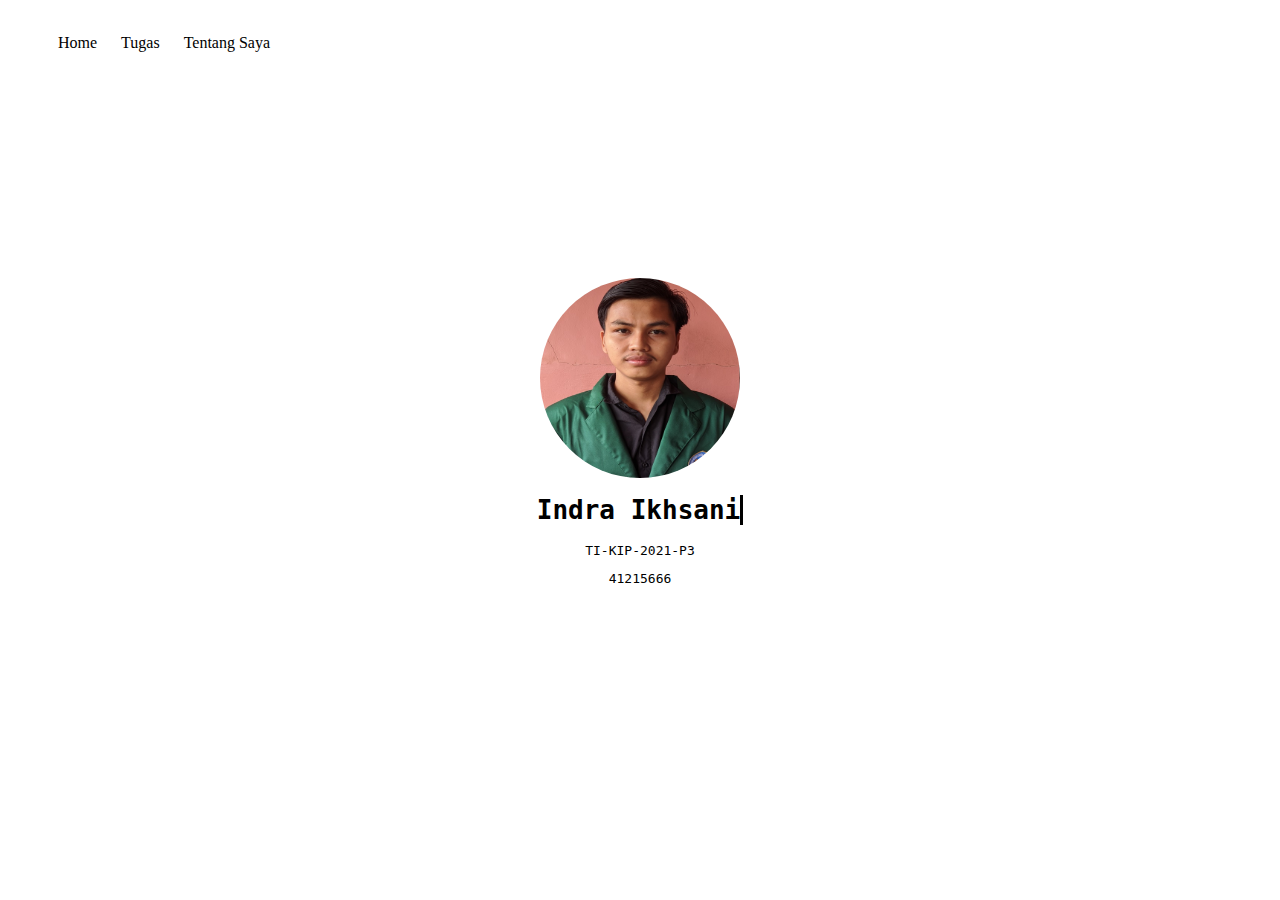
<file: index.html>
<!DOCTYPE html>
<html lang="en">
<head>
    <meta charset="UTF-8">
    <meta http-equiv="X-UA-Compatible" content="IE=edge">
    <meta name="viewport" content="width=device-width, initial-scale=1.0">
    <link rel="stylesheet" href="style.css">
    <script src="https://cdnjs.cloudflare.com/ajax/libs/jquery/3.6.1/jquery.min.js"></script>
    <title>Tugas Pemrograman Web</title>
</head>
<body>
    <div class="container">
        <nav>
            <ul class="nav_links">
                <li><a href="#home">Home</a></li>
                <li><a href="#tugas">Tugas</a></li>
                <li><a href="#tentang">Tentang Saya</a></li>
            </ul>
        </nav>
        <div id="home">
            <div class="pass-foto">
                <img src="assets/image/pass_foto.jpg">
            </div>
            <div class="wrapper">
                <div class="data-diri">
                    <h1>Indra Ikhsani</h1>
                    <p>TI-KIP-2021-P3</p>
                    <p>41215666</p>
                </div>
            </div>
        </div>
        <div id="content">
            <div id="contents">
                <div id="tugas">
                    <h2 class="daftar_tugas">Daftar Tugas</h2>
                    <div class="table">
                        <a href="p03/table10.html" class="daftar10">Tabel 10 Teman </a>
                        <a href="p03css/table5.html" class="daftar5">Tabel 5 Teman </a>
                    </div>
                    <div class="table1">
                        <a href="p03jquery/tablejquery.html" class="daftarjquery">Tabel with JQuery </a>
                    </div>
                    <div class="table">
                        <a href="p04css-basic/index.html" class="daftar10">Tugas P04</a>
                        <a href="p05-jquery-delete/index.html" class="daftar10">Tugas P05</a>
                        <a href="p06-spa-menu/index.html" class="daftar10">Tugas P06 SPA</a>
                    </div>
                </div>
                <div id="tentang">
                    <div class="foto-sosmed">
                        <p>Ikuti Saya</p>
                        <center>
                            <a href="https://www.facebook.com/lndraIkhsani" target="_blank"><img src="assets/image/logo-sosmed/fb.png" alt=""></a>
                            <a href="https://www.instagram.com/indraikhsani/" target="_blank"><img src="assets/image/logo-sosmed/ig.png" alt=""></a>
                            <a href="https://twitter.com/IndraIkhsani" target="_blank"><img src="assets/image/logo-sosmed/twitter.png" alt=""></a>
                        </center>
                        </div>
                </div>
            </div>
        </div> 
    </div>
    <script>
        $(document).ready(function() {
            var currentSection = 0;
            $('#content').hide();
            $('ul li a').click(function() {       
            
            $('ul li a').removeClass('active');
            $(this).addClass('active');
            
            var href = $(this).attr('href');
            $('#contents>div').hide();
            
            $(href).show();
                    
            if(currentSection == 0){
                $('#content').slideToggle(200);
                currentSection = href;
            }else if(currentSection == href){
                $('#content').slideToggle(200);
                currentSection = 0;    
            }else{
                currentSection = href;
            }
            return false;
        });
    });
</script>
</body>
</html>
</file>
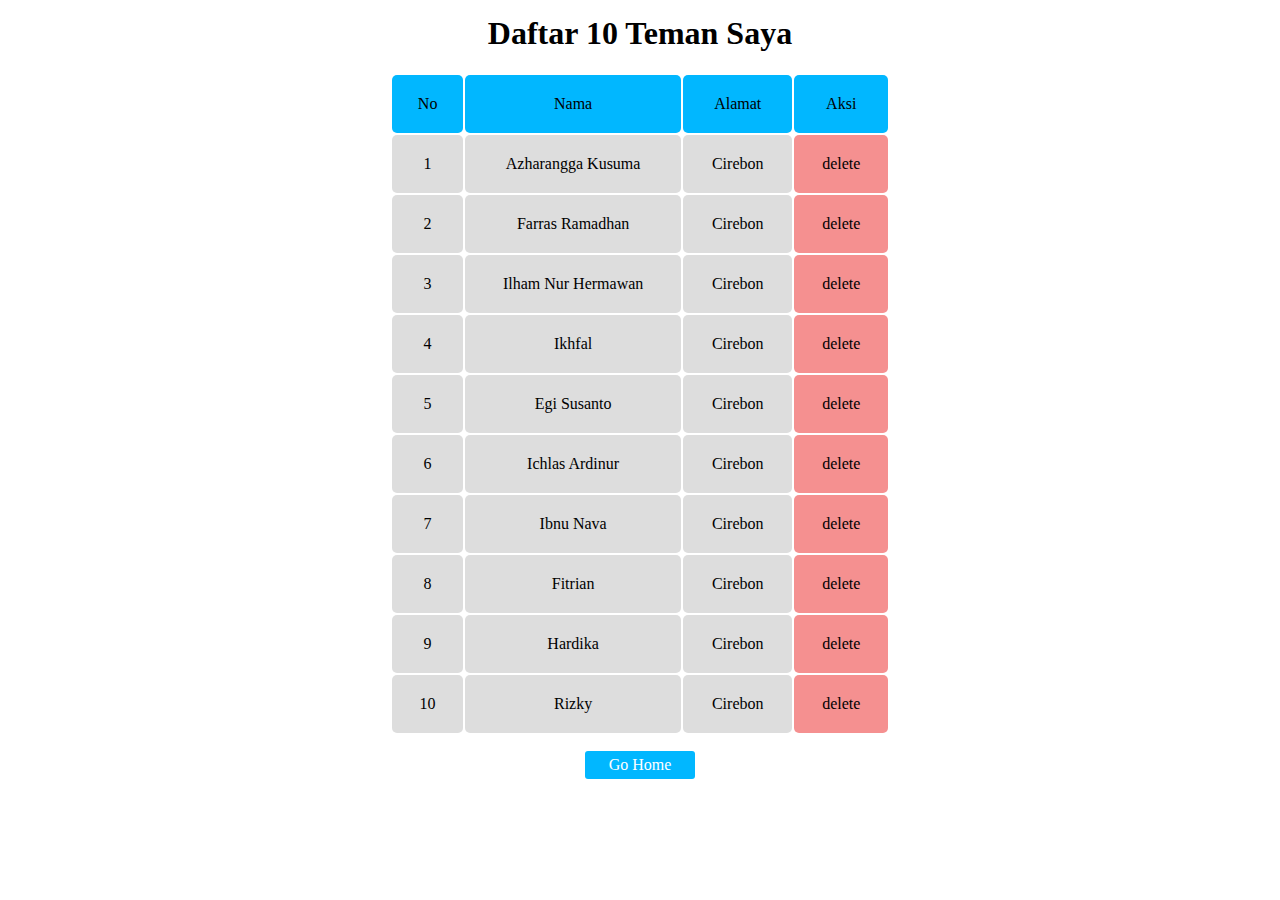
<file: p05-jquery-delete/index.html>
<!DOCTYPE html>
<html lang="en">
<head>
    <meta charset="UTF-8">
    <meta http-equiv="X-UA-Compatible" content="IE=edge">
    <meta name="viewport" content="width=device-width, initial-scale=1.0">
    <title>Daftar 10 Teman With JQuery</title>
    <link rel="stylesheet" href="style.css">
    <script src="https://cdnjs.cloudflare.com/ajax/libs/jquery/3.6.1/jquery.min.js" integrity="sha512-aVKKRRi/Q/YV+4mjoKBsE4x3H+BkegoM/em46NNlCqNTmUYADjBbeNefNxYV7giUp0VxICtqdrbqU7iVaeZNXA==" crossorigin="anonymous" referrerpolicy="no-referrer"></script>
</head>
<body>
    <h1>Daftar 10 Teman Saya</h1>
    <!-- <div class="add_data">
        <p>Tambah data</p>
    </div> -->
    <table>
        <tr>
            <td class="atas">No</td>
            <td class="atas">Nama</td>
            <td class="atas">Alamat</td>
            <td class="atas" colspan="2">Aksi</td>
        </tr>
        <tr  id="row__1">
            <td class="nomor">1</td>
            <td class="nama">Azharangga Kusuma</td>
            <td class="alamat">Cirebon</td>
            <td class="delete" id="delete__1">delete</td>
        </tr>
        <tr id="row__2">
            <td class="nomor">2</td>
            <td class="nama">Farras Ramadhan</td>
            <td class="alamat">Cirebon</td>
            <td class="delete" id="delete__2">delete</td>
        </tr>
        <tr id="row__3">
            <td class="nomor">3</td>
            <td class="nama">Ilham Nur Hermawan</td>
            <td class="alamat">Cirebon</td>
            <td class="delete" id="delete__3">delete</td>
        </tr>
        <tr id="row__4">
            <td class="nomor">4</td>
            <td class="nama">Ikhfal</td>
            <td class="alamat">Cirebon</td>
            <td class="delete" id="delete__4">delete</td>
        </tr>
        <tr id="row__5">
            <td class="nomor">5</td>
            <td class="nama">Egi Susanto</td>
            <td class="alamat">Cirebon</td>
            <td class="delete" id="delete__5">delete</td>
        </tr>        
        <tr id="row__6">
            <td class="nomor">6</td>
            <td class="nama">Ichlas Ardinur</td>
            <td class="alamat">Cirebon</td>
            <td class="delete" id="delete__6">delete</td>
        </tr>        
        <tr id="row__7">
            <td class="nomor">7</td>
            <td class="nama">Ibnu Nava</td>
            <td class="alamat">Cirebon</td>
            <td class="delete" id="delete__7">delete</td>
        </tr>        
        <tr id="row__8">
            <td class="nomor">8</td>
            <td class="nama">Fitrian</td>
            <td class="alamat">Cirebon</td>
            <td class="delete" id="delete__8">delete</td>
        </tr>        
        <tr id="row__9">
            <td class="nomor">9</td>
            <td class="nama">Hardika</td>
            <td class="alamat">Cirebon</td>
            <td class="delete" id="delete__9">delete</td>
        </tr>       
        <tr id="row__10">
            <td class="nomor">10</td>
            <td class="nama" id="nama__10">Rizky</td>
            <td class="alamat">Cirebon</td>
            <td class="delete" id="delete__10">delete</td>
        </tr> 
    </table>
    <div class="gohome">
        <p><a href="../index.html" >Go Home</a></p>
    </div>
    <script>
        // Ubah Nama
        $(document).ready(function(){
            $('.nama').click(function(){
                let isi = $(this).text();
                let isi2 = prompt('Ubah nama : ',isi);
                if(!isi2) return;
                $(this).text(isi2);
            })
        })
        // Ubah Alamat
        $(document).ready(function(){
            $('.alamat').click(function(){
                let isi = $(this).text();
                let isi2 = prompt('Ubah alamat : ',isi);
                if(!isi2) return;
                $(this).text(isi2);
            })
        })
        // Delete
        $('.delete').click(function(){
            let konfirmasi = confirm('Yakin Mau hapus? ')
            if(!konfirmasi) return;
            let id = $(this).prop('id');
            
            let rid = id.split('__');
            let baris_ke = rid[1];
            $('#row__'+baris_ke).slideUp();
            
        })
    </script>
</body>
</html>
</file>
<file: p05-jquery-sliding/index.html>
<!DOCTYPE html>
<html lang="en">
<head>
    <meta charset="UTF-8">
    <meta http-equiv="X-UA-Compatible" content="IE=edge">
    <meta name="viewport" content="width=device-width, initial-scale=1.0">
    <script src="https://cdnjs.cloudflare.com/ajax/libs/jquery/3.6.1/jquery.min.js"></script>
    <title>P05 JQuery Sliding</title>
</head>
<body>
    <div class="container">
        <div id="sentuh"> Sentuh aku</div>
        <div id="isi">Lorem ipsum, dolor sit amet consectetur adipisicing elit. Inventore sed distinctio eveniet eaque voluptates, consequuntur voluptatem, adipisci aliquam dolore maxime repellendus asperiores? Iure dolorem, necessitatibus rerum eveniet corrupti illum fuga.</div>
    </div>
    <style>
        #sentuh{
            width: 60%;
            padding: 5px;
            text-align: center;
            background-color: rgb(1, 183, 255);
            color: #fff;
            margin-top: 50px;
            margin-left: auto;
            margin-right: auto;
            cursor: pointer;
        }
        #isi{
            width: 60%;
            padding: 3px;
            display: none;
            text-align: center;
            box-shadow: 3px 3px rgba(219, 219, 219, 0.921);
            margin-left: auto;
            margin-right: auto;
        }
    </style>
    <script>
        $(document).ready(function(){
            $("#sentuh").click(function(){
                $("#isi").slideToggle("slow");
            });
        });
    </script>
</body>
</html>
</file>
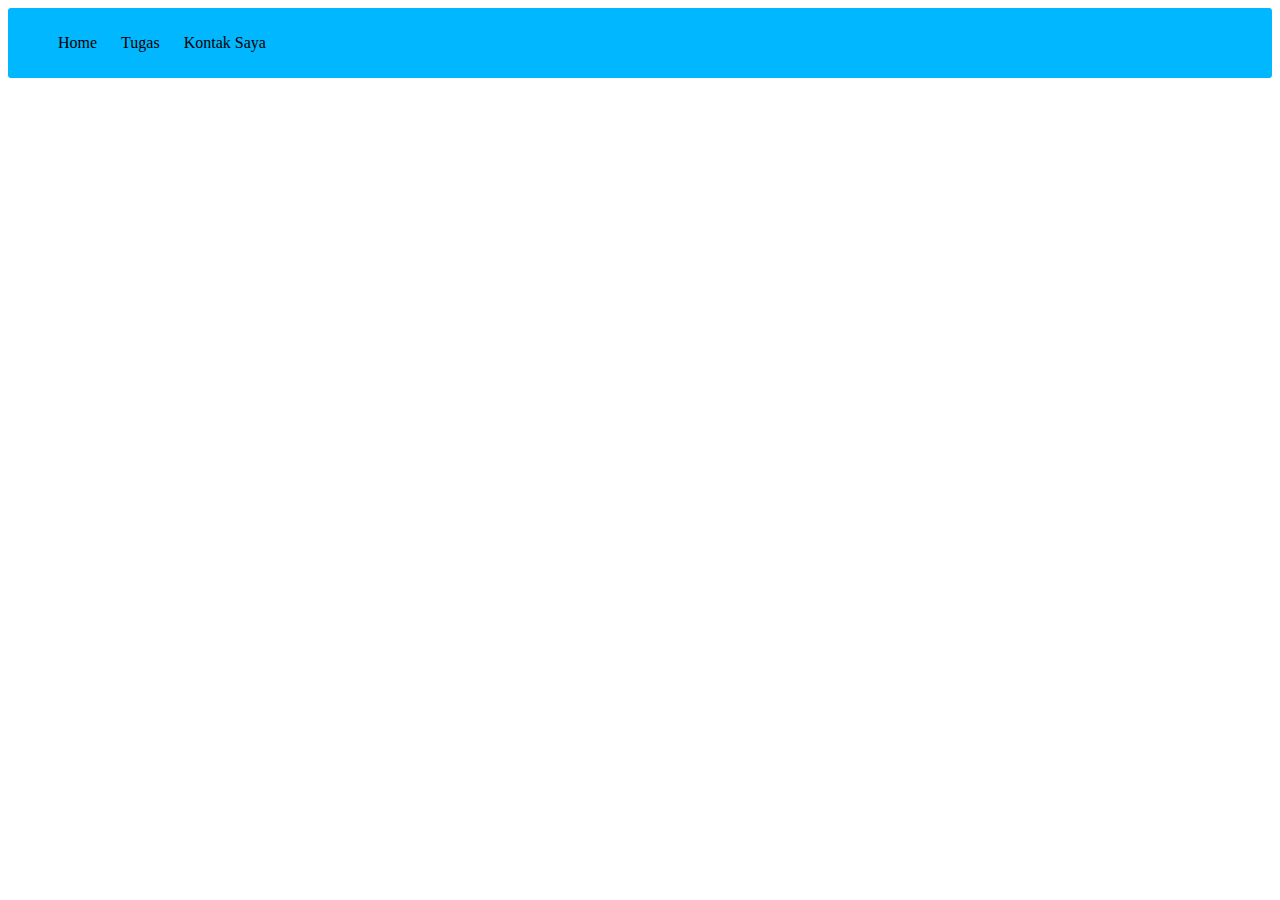
<file: p06-spa-menu/index.html>
<!DOCTYPE html>
<html lang="en">
<head>
    <meta charset="UTF-8">
    <meta http-equiv="X-UA-Compatible" content="IE=edge">
    <meta name="viewport" content="width=device-width, initial-scale=1.0">
    <script src="https://cdnjs.cloudflare.com/ajax/libs/jquery/3.6.1/jquery.min.js"></script>
    <title>SPA</title>
</head>
<body>
    <div class="container">
        <nav>
            <ul class="nav_links">
                <li><a href="#home">Home</a></li>
                <li><a href="#tugas">Tugas</a></li>
                <li><a href="#kontak">Kontak Saya</a></li>
            </ul>
        </nav>
        <div id="content">
            <div id="contents">
                <div id="home" class="isi_home">
                    <p>Lorem, ipsum dolor sit amet consectetur adipisicing elit. Dolorem molestias, pariatur culpa deserunt perspiciatis provident similique ipsam neque eaque reiciendis corporis facilis error obcaecati ea quam quo cupiditate aliquam explicabo?</p>
                </div>
                <div id="tugas" class="isi_tugas">
                    <h2>Isi pages tugas</h2>
                    Lorem ipsum dolor sit, amet consectetur adipisicing elit. Eos odio deserunt amet ipsa iure. Minima aliquam fugit eos nisi expedita, maxime vero, labore inventore soluta fugiat, vitae voluptate distinctio tenetur?
                </div>
                <div id="kontak" class="isi_kontak">
                    <h2>Lorem ipsum dolor sit amet, consectetur adipisicing elit. Officiis aspernatur assumenda vitae dolor nemo iusto harum ipsa maiores eius tempore alias ea quo hic quis perferendis, voluptatem reprehenderit similique asperiores.</h2>
                </div>
            </div>
            <div class="goback">
                <p><a href="../index.html">Kembali ke halaman utama</a></p>
            </div>
        </div>
    </div>
    <style>
        nav {
            display: flex;
            justify-content: space-between;
            background-color: rgb(1, 183, 255);
            border-radius: 3px;
        }
        .nav_links li{
            display: inline-block;
            list-style: none;
            padding: 10px;
        }
        .nav_links a{
            text-decoration: none;
            color: black;
        }
        .nav_links :hover{
            color: white;
        }
        .goback p a {
            height: 30px;
            text-align: center;
            background-color: rgb(1, 183, 255);
            padding: 5px;
            border-radius: 3px;
            color: black;
            text-decoration: none;
        }
        .goback :hover{
            color: white;
        }
    </style>
    <script>
        $(document).ready(function() {
            var currentSection = 0;
            $('#content').hide();
            $('ul li a').click(function() {       
            
            $('ul li a').removeClass('active');
            $(this).addClass('active');
            
            var href = $(this).attr('href');
            $('#contents>div').hide();
            
            $(href).show();
                    
            if(currentSection == 0){
                $('#content').slideToggle(200);
                currentSection = href;
            }else if(currentSection == href){
                $('#content').slideToggle(200);
                currentSection = 0;    
            }else{
                currentSection = href;
            }
            return false;
        });
});
    </script>
</body>
</html>
</file>
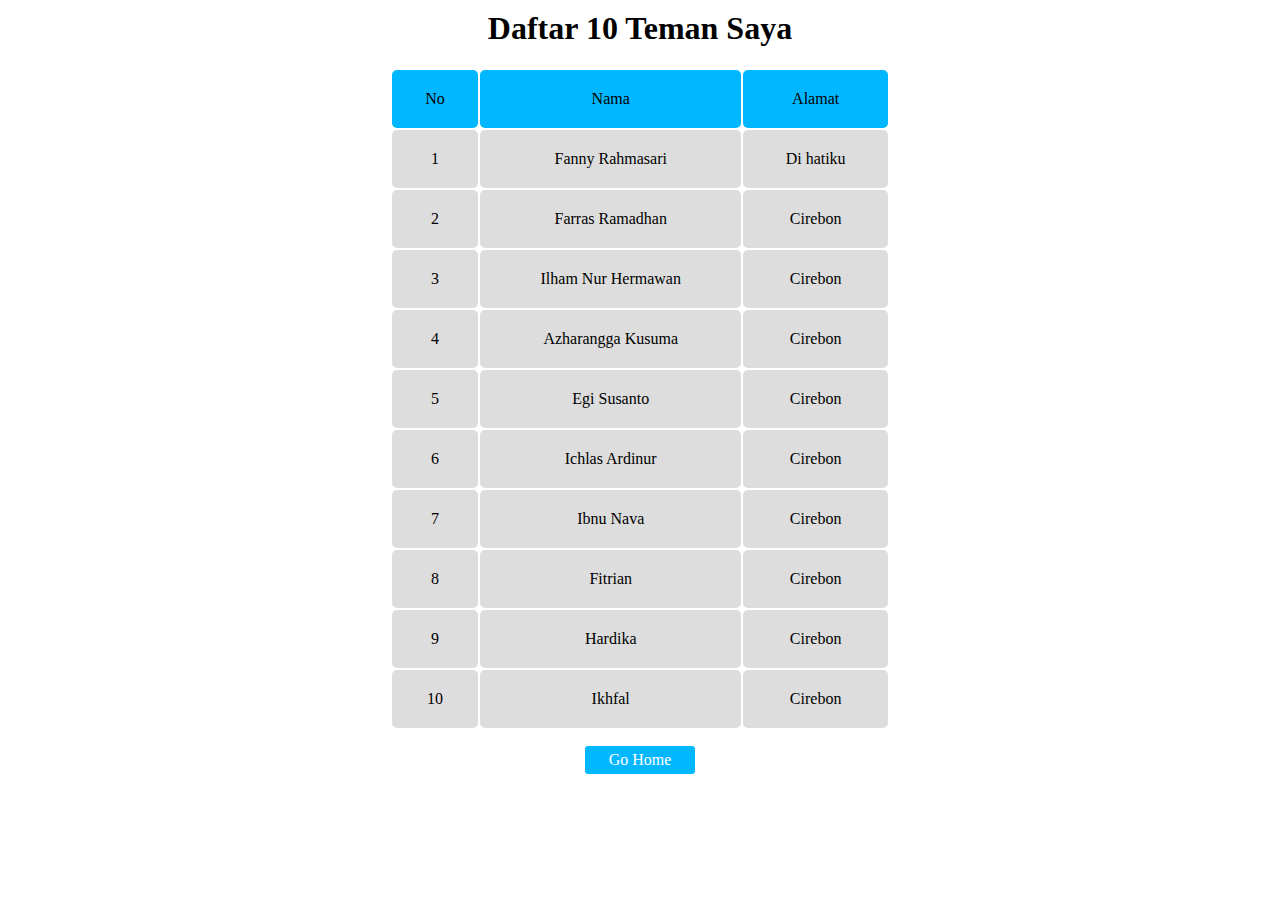
<file: p03/table10.html>
<!DOCTYPE html>
<html lang="en">
<head>
    <meta charset="UTF-8">
    <meta http-equiv="X-UA-Compatible" content="IE=edge">
    <meta name="viewport" content="width=device-width, initial-scale=1.0">
    <title>Daftar 10 Teman</title>
    <link rel="stylesheet" href="style.css">
    <script src="https://cdnjs.cloudflare.com/ajax/libs/jquery/3.6.1/jquery.min.js" integrity="sha512-aVKKRRi/Q/YV+4mjoKBsE4x3H+BkegoM/em46NNlCqNTmUYADjBbeNefNxYV7giUp0VxICtqdrbqU7iVaeZNXA==" crossorigin="anonymous" referrerpolicy="no-referrer"></script>

</head>
<body>
    <h1>Daftar 10 Teman Saya</h1>
    <table>
        <tr>
            <td class="atas">No</td>
            <td class="atas">Nama</td>
            <td class="atas">Alamat</td>
        </tr>
        <tr>
            <td class="nomor">1</td>
            <td class="nama">Fanny Rahmasari</td>
            <td class="alamat">Di hatiku</td>
        </tr>
        <tr>
            <td class="nomor">2</td>
            <td class="nama">Farras Ramadhan</td>
            <td class="alamat">Cirebon</td>
        </tr>
        <tr>
            <td class="nomor">3</td>
            <td class="nama">Ilham Nur Hermawan</td>
            <td class="alamat">Cirebon</td>
        </tr>
        <tr>
            <td class="nomor">4</td>
            <td class="nama">Azharangga Kusuma</td>
            <td class="alamat">Cirebon</td>
        </tr>
        <tr>
            <td class="nomor">5</td>
            <td class="nama">Egi Susanto</td>
            <td class="alamat">Cirebon</td>
        </tr>        
        <tr>
            <td class="nomor">6</td>
            <td class="nama">Ichlas Ardinur</td>
            <td class="alamat">Cirebon</td>
        </tr>        
        <tr>
            <td class="nomor">7</td>
            <td class="nama">Ibnu Nava</td>
            <td class="alamat">Cirebon</td>
        </tr>        
        <tr>
            <td class="nomor">8</td>
            <td class="nama">Fitrian</td>
            <td class="alamat">Cirebon</td>
        </tr>        
        <tr>
            <td class="nomor">9</td>
            <td class="nama">Hardika</td>
            <td class="alamat">Cirebon</td>
        </tr>       
        <tr>
            <td class="nomor">10</td>
            <td class="nama">Ikhfal</td>
            <td class="alamat">Cirebon</td>
        </tr> 
    </table>
    <p class="gohome"><a href="../index.html" >Go Home</a></p>
    <script>
        $(document).ready(function(){
            $('.nama').click(function(){
                let nama = $(this).text();
                let tampil_nama = alert('Nama : '+nama);
                if(!tampil_nama) return;
            })
        })
        $(document).ready(function(){
            $('.alamat').click(function(){
                let alamat = $(this).text();
                let tampil_alamat = alert('Alamat : '+alamat);
                if(!tampil_alamat) return;
            })
        })
    </script>
</body>
</html>
</file>
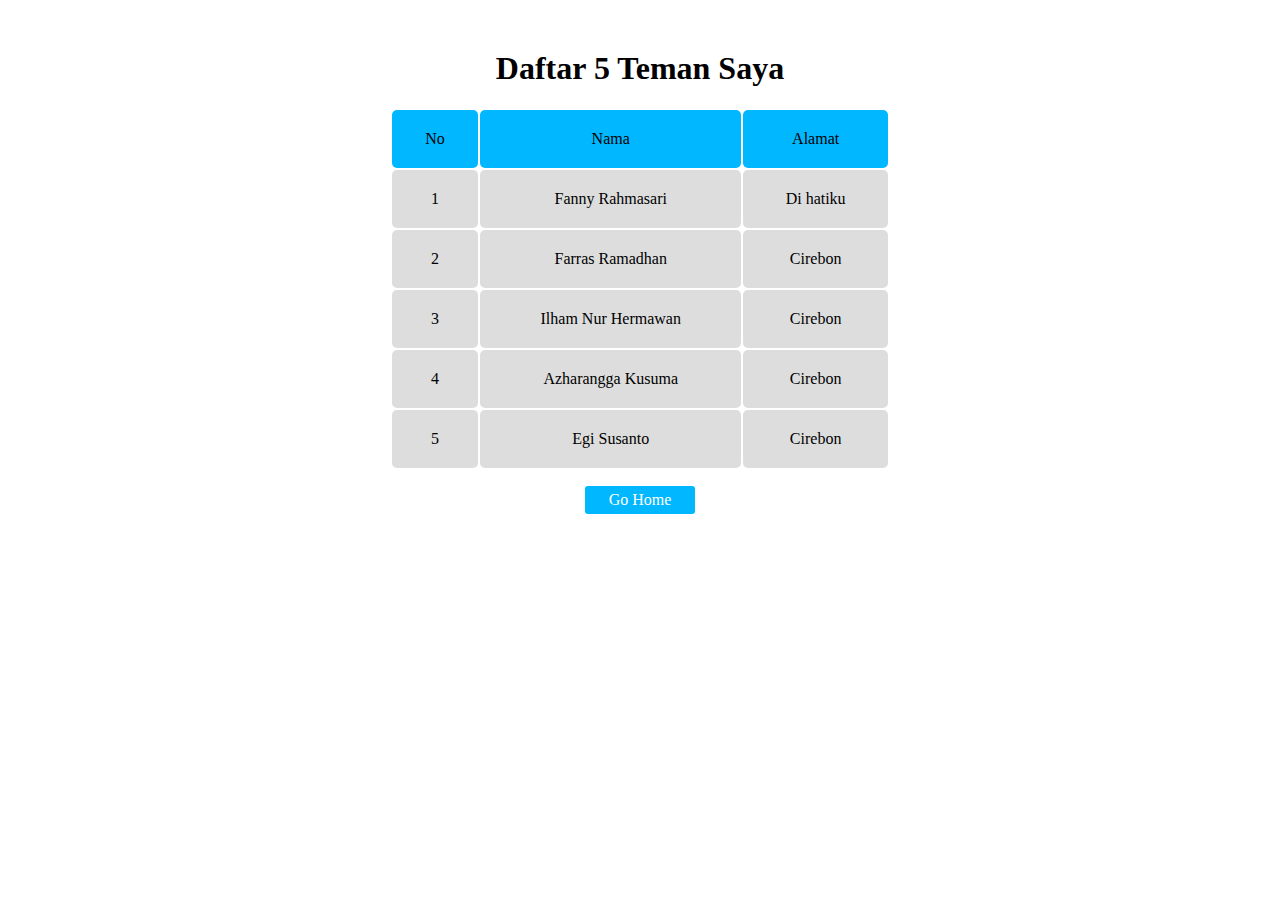
<file: p03css/table5.html>
<!DOCTYPE html>
<html lang="en">
<head>
    <meta charset="UTF-8">
    <meta http-equiv="X-UA-Compatible" content="IE=edge">
    <meta name="viewport" content="width=device-width, initial-scale=1.0">
    <title>Daftar 5 Teman</title>
    <link rel="stylesheet" href="style.css">
    <script src="https://cdnjs.cloudflare.com/ajax/libs/jquery/3.6.1/jquery.min.js" integrity="sha512-aVKKRRi/Q/YV+4mjoKBsE4x3H+BkegoM/em46NNlCqNTmUYADjBbeNefNxYV7giUp0VxICtqdrbqU7iVaeZNXA==" crossorigin="anonymous" referrerpolicy="no-referrer"></script>

</head>
<body>
    <h1>Daftar 5 Teman Saya</h1>
    <table>
        <tr>
            <td class="atas">No</td>
            <td class="atas">Nama</td>
            <td class="atas">Alamat</td>
        </tr>
        <tr>
            <td class="nomor">1</td>
            <td class="nama">Fanny Rahmasari</td>
            <td class="alamat">Di hatiku</td>
        </tr>
        <tr>
            <td class="nomor">2</td>
            <td class="nama">Farras Ramadhan</td>
            <td class="alamat">Cirebon</td>
        </tr>
        <tr>
            <td class="nomor">3</td>
            <td class="nama">Ilham Nur Hermawan</td>
            <td class="alamat">Cirebon</td>
        </tr>
        <tr>
            <td class="nomor">4</td>
            <td class="nama">Azharangga Kusuma</td>
            <td class="alamat">Cirebon</td>
        </tr>
        <tr>
            <td class="nomor">5</td>
            <td class="nama">Egi Susanto</td>
            <td class="alamat">Cirebon</td>
        </tr>
    </table>
    <p class="gohome"><a  onclick="history.go(-1);" >Go Home</a></p>
    <script>
        $(document).ready(function(){
            $('.nama').click(function(){
                let nama = $(this).text();
                let tampil_nama = alert('Nama : '+nama);
                if(!tampil_nama) return;
            })
        })
        $(document).ready(function(){
            $('.alamat').click(function(){
                let alamat = $(this).text();
                let tampil_alamat = alert('Alamat : '+alamat);
                if(!tampil_alamat) return;
            })
        })
    </script>
</body>
</html>
</file>
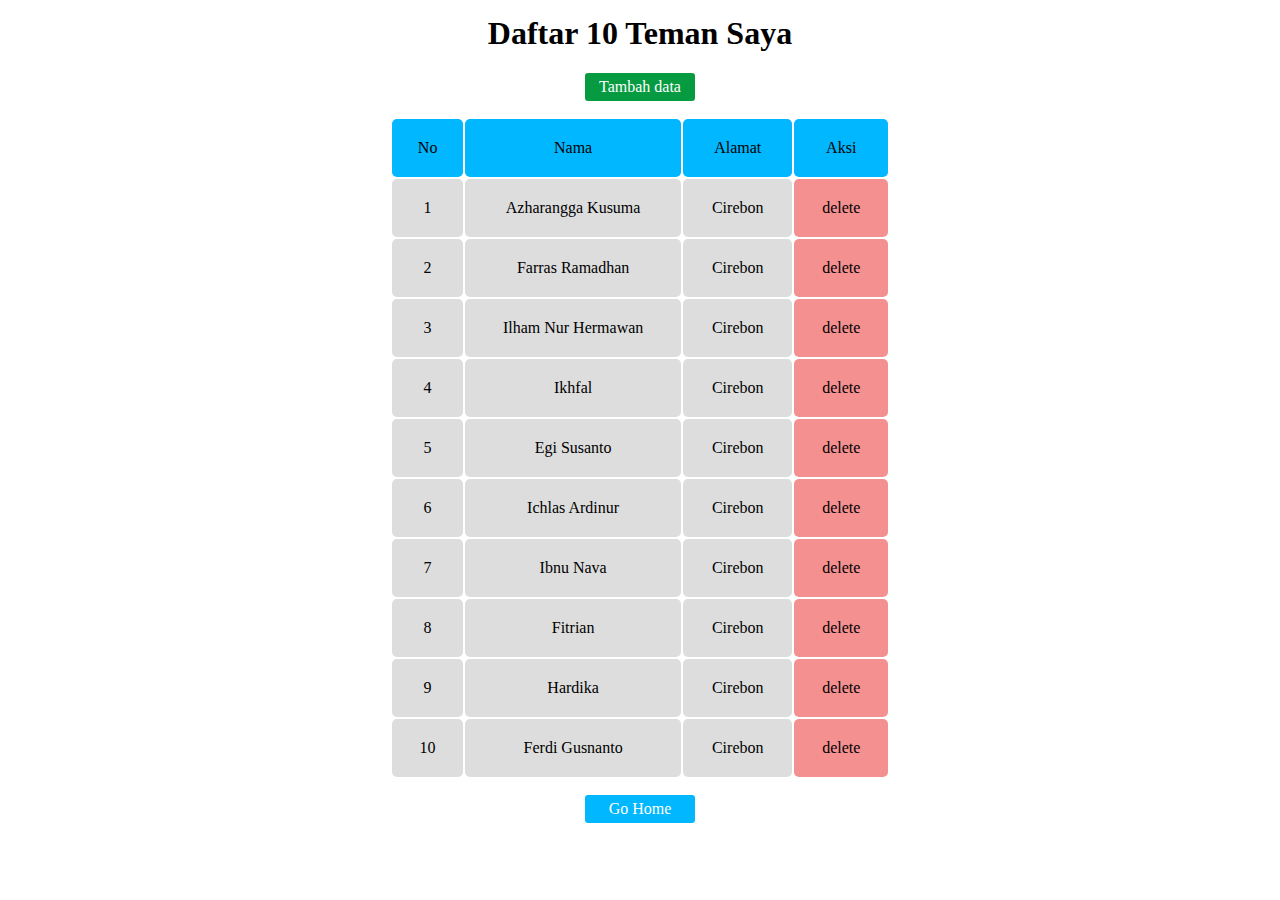
<file: p03jquery/tablejquery.html>
<!DOCTYPE html>
<html lang="en">
<head>
    <meta charset="UTF-8">
    <meta http-equiv="X-UA-Compatible" content="IE=edge">
    <meta name="viewport" content="width=device-width, initial-scale=1.0">
    <title>Daftar 10 Teman With JQuery</title>
    <link rel="stylesheet" href="style.css">
    <script src="https://cdnjs.cloudflare.com/ajax/libs/jquery/3.6.1/jquery.min.js" integrity="sha512-aVKKRRi/Q/YV+4mjoKBsE4x3H+BkegoM/em46NNlCqNTmUYADjBbeNefNxYV7giUp0VxICtqdrbqU7iVaeZNXA==" crossorigin="anonymous" referrerpolicy="no-referrer"></script>
</head>
<body>
    <h1>Daftar 10 Teman Saya</h1>
    <div class="add_data">
        <p>Tambah data</p>
    </div>
    <table>
        <tr>
            <td class="atas">No</td>
            <td class="atas">Nama</td>
            <td class="atas">Alamat</td>
            <td class="atas" colspan="2">Aksi</td>
        </tr>
        <tr  id="row__1">
            <td class="nomor">1</td>
            <td class="nama">Azharangga Kusuma</td>
            <td class="alamat">Cirebon</td>
            <td class="delete" id="delete__1">delete</td>
        </tr>
        <tr id="row__2">
            <td class="nomor">2</td>
            <td class="nama">Farras Ramadhan</td>
            <td class="alamat">Cirebon</td>
            <td class="delete" id="delete__2">delete</td>
        </tr>
        <tr id="row__3">
            <td class="nomor">3</td>
            <td class="nama">Ilham Nur Hermawan</td>
            <td class="alamat">Cirebon</td>
            <td class="delete" id="delete__3">delete</td>
        </tr>
        <tr id="row__4">
            <td class="nomor">4</td>
            <td class="nama">Ikhfal</td>
            <td class="alamat">Cirebon</td>
            <td class="delete" id="delete__4">delete</td>
        </tr>
        <tr id="row__5">
            <td class="nomor">5</td>
            <td class="nama">Egi Susanto</td>
            <td class="alamat">Cirebon</td>
            <td class="delete" id="delete__5">delete</td>
        </tr>        
        <tr id="row__6">
            <td class="nomor">6</td>
            <td class="nama">Ichlas Ardinur</td>
            <td class="alamat">Cirebon</td>
            <td class="delete" id="delete__6">delete</td>
        </tr>        
        <tr id="row__7">
            <td class="nomor">7</td>
            <td class="nama">Ibnu Nava</td>
            <td class="alamat">Cirebon</td>
            <td class="delete" id="delete__7">delete</td>
        </tr>        
        <tr id="row__8">
            <td class="nomor">8</td>
            <td class="nama">Fitrian</td>
            <td class="alamat">Cirebon</td>
            <td class="delete" id="delete__8">delete</td>
        </tr>        
        <tr id="row__9">
            <td class="nomor">9</td>
            <td class="nama">Hardika</td>
            <td class="alamat">Cirebon</td>
            <td class="delete" id="delete__9">delete</td>
        </tr>       
        <tr id="row__10">
            <td class="nomor">10</td>
            <td class="nama" id="nama__10">Ferdi Gusnanto</td>
            <td class="alamat">Cirebon</td>
            <td class="delete" id="delete__10">delete</td>
        </tr> 
    </table>
    <div class="gohome">
        <p><a href="../index.html" >Go Home</a></p>
    </div>
    <script>
        // Ubah Nama
        $(document).ready(function(){
            $('.nama').click(function(){
                let isi = $(this).text();
                let isi2 = prompt('Ubah nama : ',isi);
                if(!isi2) return;
                $(this).text(isi2);
            })
        })
        // Ubah Alamat
        $(document).ready(function(){
            $('.alamat').click(function(){
                let isi = $(this).text();
                let isi2 = prompt('Ubah alamat : ',isi);
                if(!isi2) return;
                $(this).text(isi2);
            })
        })
        //  Edit Full
        // $(document).ready(function(){
        //     $('.edit').click(function(){
        //         let nama_baru = prompt('Masukan Nama baru : ');
        //         let alamat_baru = prompt('Masukan alamat baru : ');
        //         if(nama_baru){
        //             $('#nama__10').text(nama_baru);
        //         }
        //     })
        // })
        // Delete
        $('.delete').click(function(){
            let konfirmasi = confirm('Yakin Mau hapus? ')
            if(!konfirmasi) return;
            let id = $(this).prop('id');
            
            let rid = id.split('__');
            let baris_ke = rid[1];
            $('#row__'+baris_ke).slideUp();
            
        })
    </script>
</body>
</html>
</file>
<file: style.css>
.pass-foto img{
    display: block;
    margin-left: auto;
    margin-right: auto;
    width: 200px;
    height: 200px;
    border-radius: 50%;
    margin-top: 200px;
}
.wrapper {
    display: grid;
    place-items: center;
}
.data-diri {
    text-align: center;
    font-family: monospace;
}
.data-diri h1 {
    animation: typing 3s steps(20), blink .5s step-end infinite alternate;
    white-space: nowrap;
    overflow: hidden;
    border-right: 3px solid;
    font-family: monospace;
    font-size: 2em;
}
@keyframes typing {
    from {width: 0}
    to {width: 100%}
}
@keyframes blink {
    50% {
        border-color: transparent;
    }
}
@media screen and (max-width: 576px) {
    .firstname , .lastname{
        font-size: 20px;
    }
    .nav_links li {
        font-size: 14px;
    }
}
.table{
    margin-top: 10px;
    text-align: center;
}
.table1{
    width: 100%;
    margin-top: 23px;
    margin-bottom: 20px;
    text-align: center;
}
.daftar10{
    background-color: rgb(1, 183, 255);
    padding: 5px;
    font-size: 15px;
    color: white;
    margin-top: 0;
    margin-right: 10px;
    border-radius: 3px;
    text-decoration: none;

}
.daftar5{
    background-color: rgb(1, 183, 255);
    padding: 5px;
    font-size: 15px;
    margin-right: 10px;
    color: white;
    border-radius: 3px;
    text-decoration: none;
}
.daftarjquery{
    background-color: rgb(1, 183, 255);
    padding: 5px;
    font-size: 15px;
    color: white;
    border-radius: 3px;
    text-decoration: none;
}
.logo {
    display: flex;
    flex-direction: row;
    margin-top: 20px;
}
.firstname{
    font-size: 25px;
}
.lastname{
    font-size: 28px;
    color: rgb(1, 183, 255);
    margin-left: 5px;
    font-weight: 700;
}
nav {
    display: flex;
    justify-content: space-between;
}
.nav_links li{
    display: inline-block;
    list-style: none;
    padding: 10px;
}
.nav_links a{
    text-decoration: none;
    color: black;
}
.nav_links :hover{
    color: rgb(1, 183, 255);
}

.daftar_tugas{
    margin-top: 70px;
    margin-bottom: 50px;
    text-align: center;
    font-size: 28px;
}
#tentang {
    display: block;
    margin-left: auto;
    margin-right: auto;
}
#tentang p{
    text-align: center;
    margin-top: 50px;
}
.foto-sosmed a img{
    width: 40px;
    height: 40px;
    padding: 5px;
}
</file>
<file: p05-jquery-delete/style.css>
body {
    padding: 5px;
    margin: 0;
}
h1{
    text-align: center;
    margin-top: 10px;
}
table {
    width: 100%;
    max-width: 500px;
    text-align: center;
    margin-left: auto;
    margin-right: auto;
    margin-top: 0px;
    background-color: #fff;
    border-radius: 5px;
}
.atas {
    background-color: rgb(1, 183, 255);
}
.nomor,.nama,.alamat,.edit,.delete{
    background-color: #ddd;
}
td {
    padding: 20px;
    border-radius: 5px;
    cursor: pointer;
}
td:hover{
    background-color: #fff;
}
.gohome p {
    margin-left: auto;
    margin-right: auto;
    text-align: center;
    width: 100px;
    background-color: rgb(1, 183, 255);
    color: #fff;
    cursor: pointer;
    padding: 5px;
    border-radius: 3px;
}
.add_data p {
    margin-left: auto;
    margin-right: auto;
    text-align: center;
    width: 100px;
    background-color: rgb(6, 155, 65);
    color: #fff;
    cursor: pointer;
    padding: 5px;
    border-radius: 3px;
}
.delete {
    background-color: rgb(245, 144, 144);
}
.delete:hover{
    background-color: red;
}
.gohome a{
    text-decoration: none;
    color: #fff;
}
</file>
<file: p03/style.css>
h1{
    text-align: center;
    margin-top: 10px;
}
table {
    width: 100%;
    max-width: 500px;
    text-align: center;
    margin-left: auto;
    margin-right: auto;
    margin-top: 0px;
    background-color: #fff;
    border-radius: 5px;
}
.atas {
    background-color: rgb(1, 183, 255);
}
.nomor,.nama,.alamat{
    background-color: #ddd;
}
td {
    padding: 20px;
    border-radius: 5px;
    cursor: pointer;
}
td:hover{
    background-color: white;
}
p {
    margin-left: auto;
    margin-right: auto;
    text-align: center;
    width: 100px;
    background-color: rgb(1, 183, 255);
    color: #fff;
    cursor: pointer;
    padding: 5px;
    border-radius: 3px;
}
.gohome a{
    text-decoration: none;
    color: #fff;
}
</file>
<file: p03css/style.css>
h1{
    text-align: center;
    margin-top: 50px;
}
table {
    width: 100%;
    max-width: 500px;
    text-align: center;
    margin-left: auto;
    margin-right: auto;
    margin-top: 0px;
    background-color: #fff;
    border-radius: 5px;
}
.atas {
    background-color: rgb(1, 183, 255);
}
.nomor,.nama,.alamat{
    background-color: #ddd;
}
td {
    padding: 20px;
    border-radius: 5px;
    cursor: pointer;
}
td:hover{
    background-color: white;
}
p {
    margin-left: auto;
    margin-right: auto;
    text-align: center;
    width: 100px;
    background-color: rgb(1, 183, 255);
    color: #fff;
    cursor: pointer;
    padding: 5px;
    border-radius: 3px;
}
</file>
<file: p03jquery/style.css>
body {
    padding: 5px;
    margin: 0;
}
h1{
    text-align: center;
    margin-top: 10px;
}
table {
    width: 100%;
    max-width: 500px;
    text-align: center;
    margin-left: auto;
    margin-right: auto;
    margin-top: 0px;
    background-color: #fff;
    border-radius: 5px;
}
.atas {
    background-color: rgb(1, 183, 255);
}
.nomor,.nama,.alamat,.edit,.delete{
    background-color: #ddd;
}
td {
    padding: 20px;
    border-radius: 5px;
    cursor: pointer;
}
td:hover{
    background-color: #fff;
}
.gohome p {
    margin-left: auto;
    margin-right: auto;
    text-align: center;
    width: 100px;
    background-color: rgb(1, 183, 255);
    color: #fff;
    cursor: pointer;
    padding: 5px;
    border-radius: 3px;
}
.add_data p {
    margin-left: auto;
    margin-right: auto;
    text-align: center;
    width: 100px;
    background-color: rgb(6, 155, 65);
    color: #fff;
    cursor: pointer;
    padding: 5px;
    border-radius: 3px;
}
.delete {
    background-color: rgb(245, 144, 144);
}
.delete:hover{
    background-color: red;
}
.gohome a{
    text-decoration: none;
    color: #fff;
}
</file>
